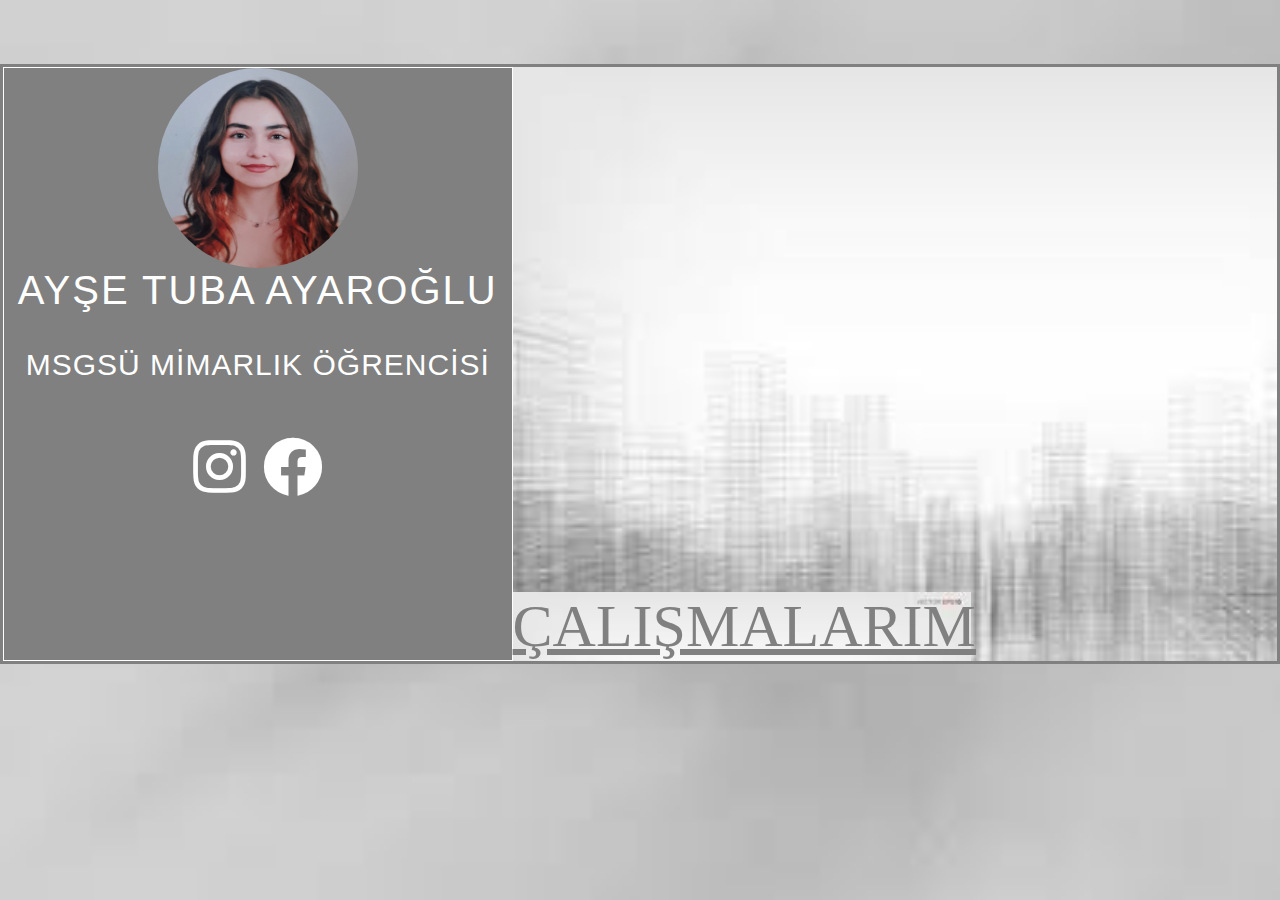
<file: index.html>
<!DOCTYPE html>
<html lang="en">
<head>
    <meta charset="UTF-8">
    <meta name="viewport" content="width=device-width, initial-scale=1.0">
    <title>AYŞE TUBA AYAROĞLU</title>
    <link rel="stylesheet" href="style.css">
    <link rel="stylesheet" href="https://cdnjs.cloudflare.com/ajax/libs/font-awesome/5.14.0/css/all.min.css">
</head>
<body>
    <div class="menu">
    <div class="box">
<div class="foto">

        <img  src="profil fotosu.jpg" alt=""></div>
        <div class="ad"><h1>AYŞE TUBA AYAROĞLU</h1></div>
        <div class="okul"> <h5>   MSGSÜ MİMARLIK ÖĞRENCİSİ  </h5></div>
        <p></p>
        <ul>
            <li><a href="#"><i class="fab fa-instagram"></i></a></li>
            <li><a href="#"><i class="fab fa-facebook"></i></a></li>
        </ul>
    </div>
        <div class="kutu">
            <a class="kutu" href="yap.html">ÇALIŞMALARIM</a>
        </div>

   
</div>
</body>
</html>
</file>
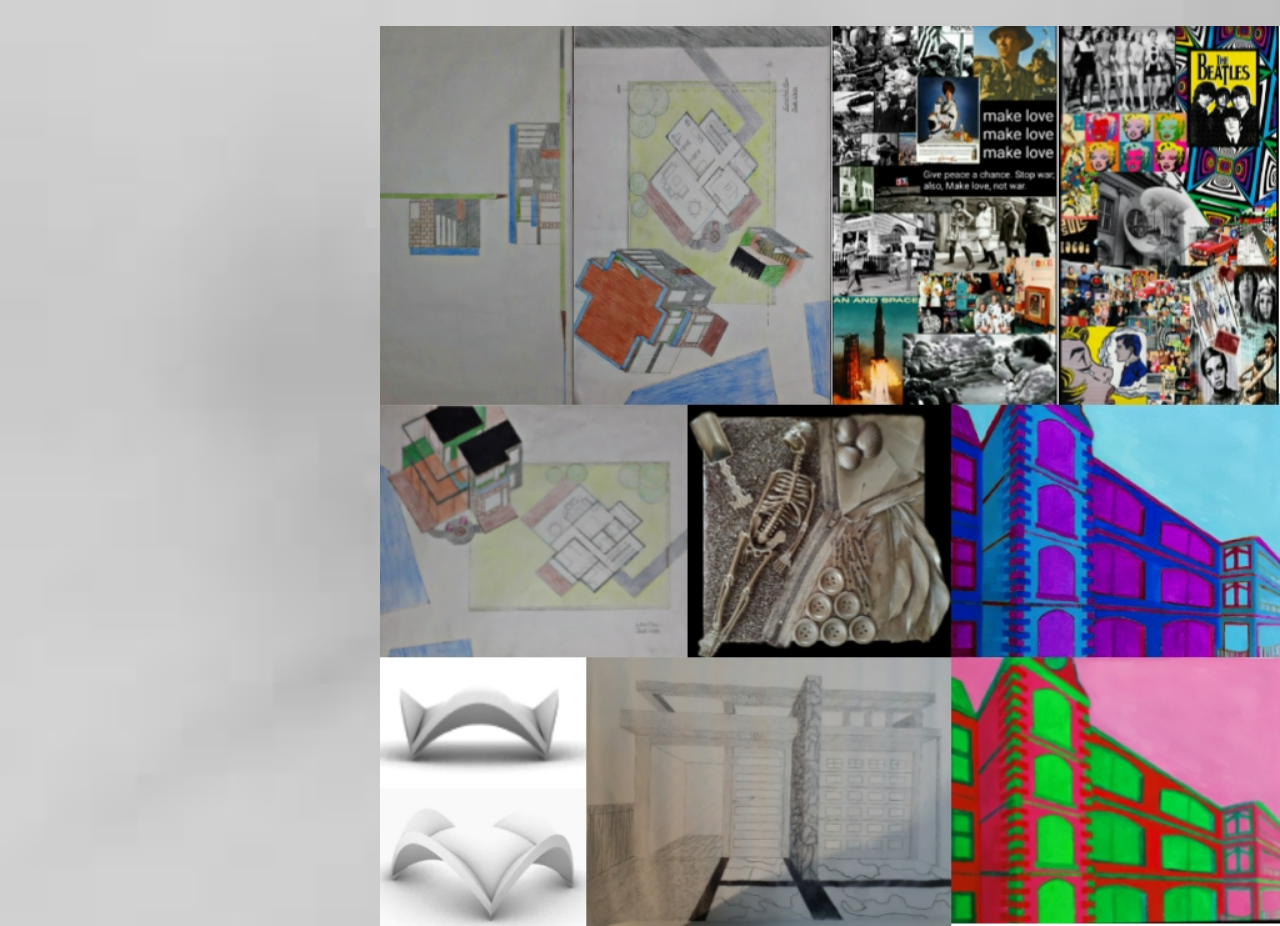
<file: yap.html>
<!DOCTYPE html>
<html lang="en">
<head>
    <meta charset="UTF-8">
    <meta name="viewport" content="width=device-width, initial-scale=1.0">
    <title>ÇALIŞMALARIM</title>
    <link rel="stylesheet" href="style.css">
</head>
<body>
<div class="yeter">
    <div class="boşluk"></div>
    <div class="same">
        <img src="tae.jpg" alt="">
    </div>
</div>
</body>
</html>
</file>
<file: style.css>
*{
    margin: 0;
    padding: 0;
    box-sizing: border-box;
}


body{ 
    margin: 0;
    padding: 0;
    background: url(images.jpg);
    background-size:cover;
}
.box{
    width: 40%;
  
    text-align: center;
   flex-direction: column;
    color: white;
    font-family: sans-serif;
    display: flex;
    border: 1px solid white;
    background-color: gray;
}

.box img{
    border-radius: 50%;
    width: 200px;
    height: 200px;
    transition: 0.5s;
    cursor: pointer;
    
}
.box img:hover{
    transform: scale(0.9);
}
.box h1{
    font-size: 40px;
    letter-spacing: 2px;
    font-weight: 100;
}
.box h5{
    font-size: 30px;
    letter-spacing: 1px;
    font-weight: 50;
}
.box p{
    text-align:justify ;
}
.box li{ 
    display: inline-block;
    margin: 6px;
    list-style: none;
}
.box li a{
    color: white;
    font-size: 60px;
    transition: all ease-in-out 250ms;
}
.box li a:hover{
    color: rgb(73, 73, 73);
}
.kutu{
    width: 60%;
    background:url(download.jpg);
  background-size: cover;
    text-align:center;
  
    display: flex;

}

.foto {
display: flex;
justify-content: center;


}

.kutu h2{
    font-size: 30px;
    font-weight: 70;
    letter-spacing: 1px;
    color: white;
    
}
.menu{
    display: flex;
    width: 100vw;
    flex-direction: row;
    flex-wrap: nowrap;
    border: 3px solid gray;
    margin-top: 5%;
    height: 600px;
}
.kutu {
    align-items: flex-end;
}
.kutu a{
    color:gray;
    font-size: 60px;
}
.ad {
    height: 80px;
}
.okul { 
    height: 80px;
}
.same{
    display: flex;
    width: 900px;
    height: 900px;
    margin-top: 2%;
    
}
.boşluk{
    display: flex;
    width: 500px;
    height: 10px;
}
.yeter{
    display: flex;
    flex-direction: row;
}
</file>
